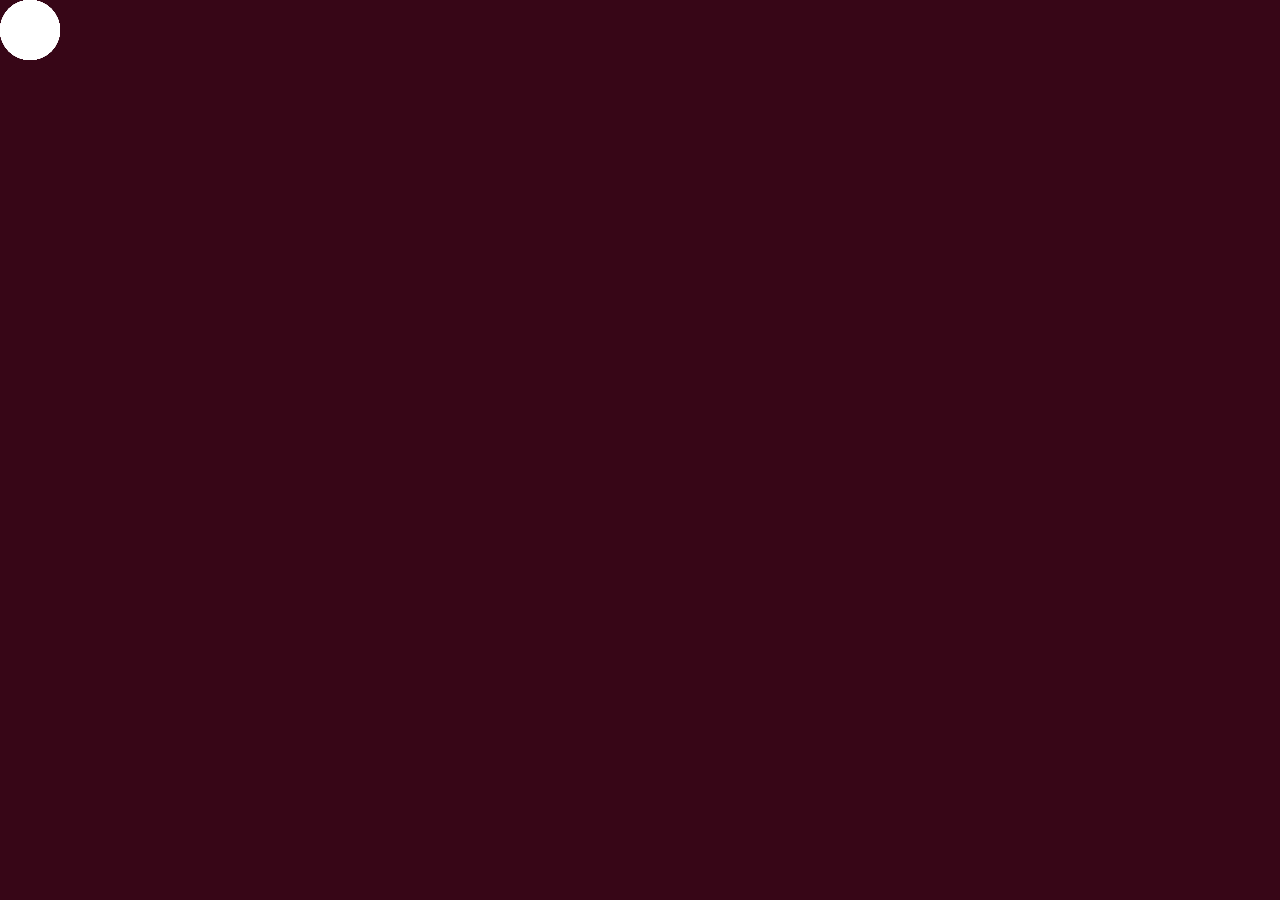
<file: about.html>
<!DOCTYPE html>
<html lang="en">
<head>
    <meta charset="UTF-8">
    <meta name="viewport" content="width=device-width, initial-scale=1.0">
    <title>About</title>
    <link rel="wepsite icon" type="png" href="—Pngtree—initial logo e inside a_5098331.png">
    
    <link rel="stylesheet" href="about.css">
    <link href="https://cdn.jsdelivr.net/npm/bootstrap@5.3.3/dist/css/bootstrap.min.css" rel="stylesheet" integrity="sha384-QWTKZyjpPEjISv5WaRU9OFeRpok6YctnYmDr5pNlyT2bRjXh0JMhjY6hW+ALEwIH" crossorigin="anonymous">
</head>
<body class="body">
    <div class="ball ball1"></div>
    <div class="ball ball2"></div>
    <div class="ball ball3"></div>
    <div class="ball ball4"></div>
    <div class="ball ball5"></div>
    <div class="ball ball6"></div>
    <div class="ball ball7"></div>
    <div class="ball ball8"></div>
    <div class="ball ball9"></div>
    <div class="ball ball10"></div>

   
    <div class="animation-heading">
        <h1>
            Europa for luxuary experiance
        </h1>
    </div>
    <div class="details">
        <p>Premium Visual Design</p>
        <p>Seamless User Experience (UX)</p>
        <p>Premium Payment & Checkout Process</p>
        <p>High-End Product Presentation</p>
        <p>Personalized Customer Service & Engagement</p>
        <a href="index.html">Home</a>
    </div>

    
</body>


    
<script src="https://cdn.jsdelivr.net/npm/bootstrap@5.3.3/dist/js/bootstrap.bundle.min.js" integrity="sha384-YvpcrYf0tY3lHB60NNkmXc5s9fDVZLESaAA55NDzOxhy9GkcIdslK1eN7N6jIeHz" crossorigin="anonymous"></script>
</html>
</file>
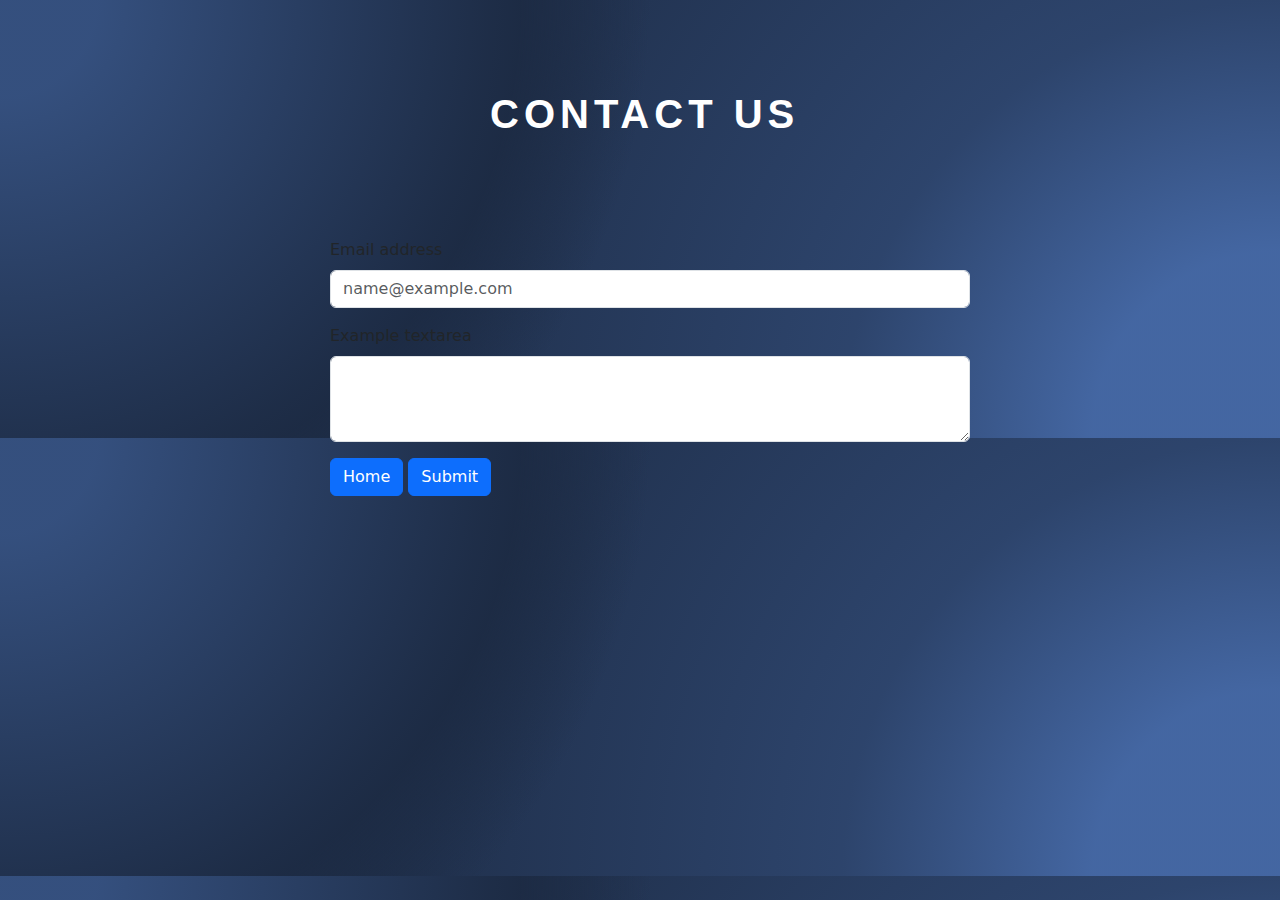
<file: contact.html>
<!DOCTYPE html>
<html lang="en">
<head>
    <meta charset="UTF-8">
    <meta name="viewport" content="width=device-width, initial-scale=1.0">
    <title>Contact</title>
    <link rel="stylesheet" href="contact.css">
    <link rel="wepsite icon" type="png" href="—Pngtree—initial logo e inside a_5098331.png">
    
    <link href="https://cdn.jsdelivr.net/npm/bootstrap@5.3.3/dist/css/bootstrap.min.css" rel="stylesheet" integrity="sha384-QWTKZyjpPEjISv5WaRU9OFeRpok6YctnYmDr5pNlyT2bRjXh0JMhjY6hW+ALEwIH" crossorigin="anonymous">

</head>
<body>
    <div class="five">
        <h1>contact us</h1>
        <div class="mb">
            <div class="mb-3">
                <label for="exampleFormControlInput1" class="form-label">Email address</label>
                <input type="email" class="form-control" id="exampleFormControlInput1" placeholder="name@example.com">
            </div>
            <div class="mb-3">
            <label for="exampleFormControlTextarea1" class="form-label">Example textarea</label>
            <textarea class="form-control" id="exampleFormControlTextarea1" rows="3"></textarea>
            </div>
            <button type="submit" data-mdb-button-init data-mdb-ripple-init class="btn btn-primary btn-block mb-4">
                <a href="index.html">Home</a>
            </button>
            <button type="submit" data-mdb-button-init data-mdb-ripple-init class="btn btn-primary btn-block mb-4">
                <a href="index.html">Submit</a>
            </button>
        </div>
    </div>
</body>
<script src="https://cdn.jsdelivr.net/npm/bootstrap@5.3.3/dist/js/bootstrap.bundle.min.js" integrity="sha384-YvpcrYf0tY3lHB60NNkmXc5s9fDVZLESaAA55NDzOxhy9GkcIdslK1eN7N6jIeHz" crossorigin="anonymous"></script>
</html>
</file>
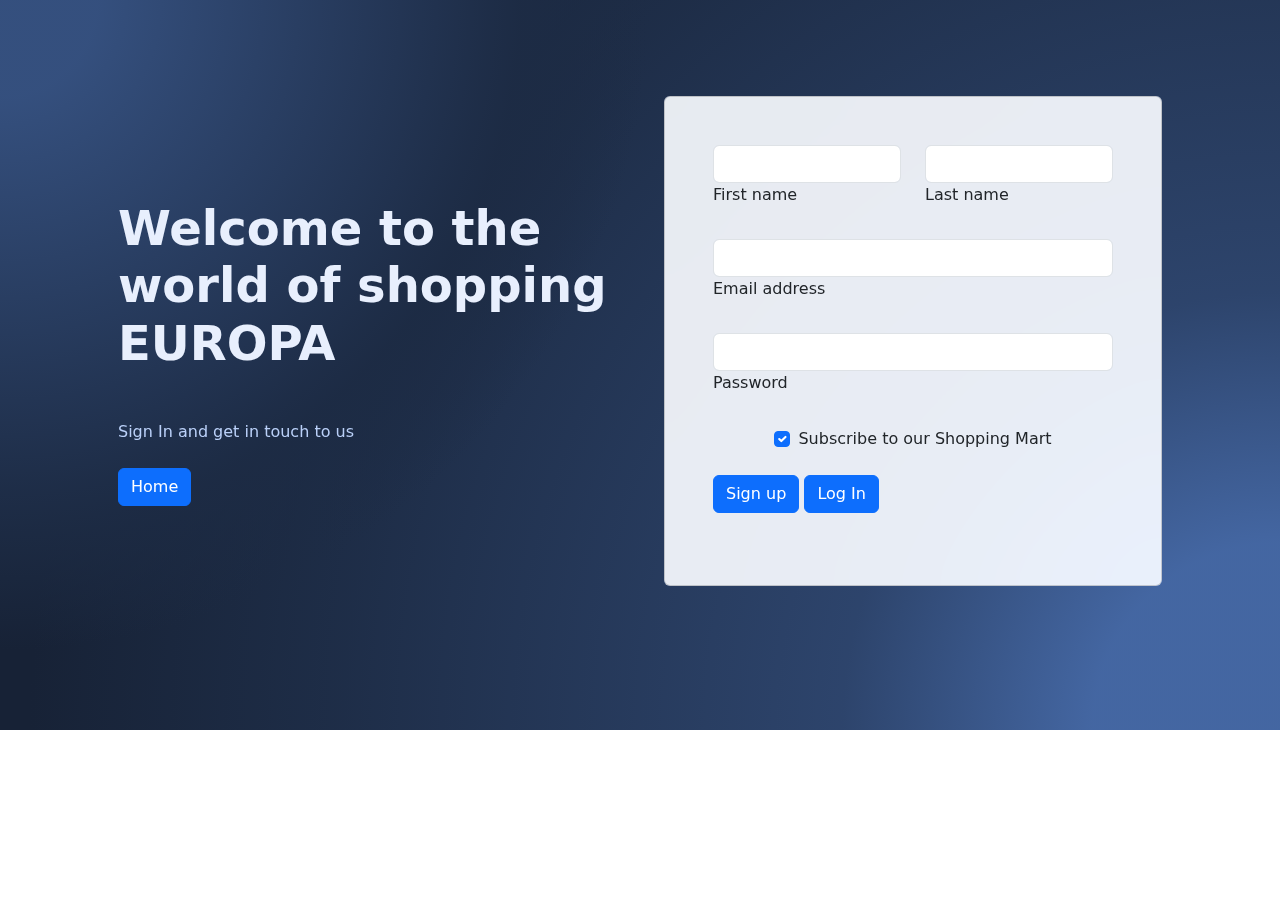
<file: sign in.html>
<!DOCTYPE html>
<html lang="en">
<head>
    <meta charset="UTF-8">
    <meta name="viewport" content="width=device-width, initial-scale=1.0">
    <title>Sign In</title>
    <link rel="wepsite icon" type="png" href="—Pngtree—initial logo e inside a_5098331.png">
    
    <link rel="stylesheet" href="https://cdnjs.cloudflare.com/ajax/libs/animate.css/4.1.1/animate.min.css"/>
    <link rel="stylesheet" href="signin.css">
    <link href="https://cdn.jsdelivr.net/npm/bootstrap@5.3.3/dist/css/bootstrap.min.css" rel="stylesheet" integrity="sha384-QWTKZyjpPEjISv5WaRU9OFeRpok6YctnYmDr5pNlyT2bRjXh0JMhjY6hW+ALEwIH" crossorigin="anonymous">
</head>
<body class="clr">
<section class="background-radial-gradient overflow-hidden">
  
    <div class="container px-4 py-5 px-md-5 text-center text-lg-start my-5">
      <div class="row gx-lg-5 align-items-center mb-5">
        <div class="col-lg-6 mb-5 mb-lg-0" style="z-index: 10">
          <h1 class="my-5 display-5 fw-bold ls-tight" style="color: hsl(218, 81%, 95%)">
            Welcome to the world of shopping <br />
            <span>EUROPA</span>
          </h1>
          <p class="mb-4 opacity-70" style="color: hsl(218, 81%, 85%)">
            Sign In and get in touch to us
          </p>
          <button type="submit" data-mdb-button-init data-mdb-ripple-init class="btn btn-primary btn-block mb-4">
            <a href="index.html">Home</a>
          </button>
        </div>
  
        <div class="col-lg-6 mb-5 mb-lg-0 position-relative">
          <div id="radius-shape-1" class="position-absolute rounded-circle shadow-5-strong"></div>
          <div id="radius-shape-2" class="position-absolute shadow-5-strong"></div>
  
          <div class="card bg-glass">
            <div class="card-body px-4 py-5 px-md-5">
              <form>
            
                <div class="row">
                  <div class="col-md-6 mb-4">
                    <div data-mdb-input-init class="form-outline">
                      <input type="text" id="form3Example1" class="form-control" />
                      <label class="form-label" for="form3Example1">First name</label>
                    </div>
                  </div>
                  <div class="col-md-6 mb-4">
                    <div data-mdb-input-init class="form-outline">
                      <input type="text" id="form3Example2" class="form-control" />
                      <label class="form-label" for="form3Example2">Last name</label>
                    </div>
                  </div>
                </div>
  
            
                <div data-mdb-input-init class="form-outline mb-4">
                  <input type="email" id="form3Example3" class="form-control" />
                  <label class="form-label" for="form3Example3">Email address</label>
                </div>
  
            
                <div data-mdb-input-init class="form-outline mb-4">
                  <input type="password" id="form3Example4" class="form-control" />
                  <label class="form-label" for="form3Example4">Password</label>
                </div>
  
                <div class="form-check d-flex justify-content-center mb-4">
                  <input class="form-check-input me-2" type="checkbox" value="" id="form2Example33" checked />
                  <label class="form-check-label" for="form2Example33">
                    Subscribe to our Shopping Mart
                  </label>
                </div>
  
                <button type="submit" data-mdb-button-init data-mdb-ripple-init class="btn btn-primary btn-block mb-4">
                  Sign up
                </button>
                <a href="login.html"><button type="submit" data-mdb-button-init data-mdb-ripple-init class="btn btn-primary btn-block mb-4">
                    Log In
                  </button></a>
  
              </form>
            </div>
          </div>
        </div>
      </div>
    </div>
  </section>
      
</body>
<script src="https://cdn.jsdelivr.net/npm/bootstrap@5.3.3/dist/js/bootstrap.bundle.min.js" integrity="sha384-YvpcrYf0tY3lHB60NNkmXc5s9fDVZLESaAA55NDzOxhy9GkcIdslK1eN7N6jIeHz" crossorigin="anonymous"></script>
</html>
</file>
<file: contact.css>
body{
        background-color: hsl(218, 41%, 15%);
        background-image: radial-gradient(650px circle at 0% 0%,
            hsl(218, 41%, 35%) 15%,
            hsl(218, 41%, 30%) 35%,
            hsl(218, 41%, 20%) 75%,
            hsl(218, 41%, 19%) 80%,
            transparent 100%),
          radial-gradient(1250px circle at 100% 100%,
            hsl(218, 41%, 45%) 15%,
            hsl(218, 41%, 30%) 35%,
            hsl(218, 41%, 20%) 75%,
            hsl(218, 41%, 19%) 80%,
            transparent 100%);
}
.mb{
    height: 200px;
    width: 50%;
    margin-left: 330px;
    margin-top: 100px;
    
  }
  

.five h1{
    text-transform: uppercase;
    font-family: 'Trebuchet MS', 'Lucida Sans Unicode', 'Lucida Grande', 'Lucida Sans', Arial, sans-serif;
    letter-spacing: 5px;
    color: white;
    margin-left: 490px;
    font-weight: bold;
    padding-top: 90px;
    padding-right: 0;
}

button a{
    color: white;
    text-decoration: none;
}
</file>
<file: signin.css>
.background-radial-gradient {
  background-color: hsl(218, 41%, 15%);
  background-image: radial-gradient(650px circle at 0% 0%,
      hsl(218, 41%, 35%) 15%,
      hsl(218, 41%, 30%) 35%,
      hsl(218, 41%, 20%) 75%,
      hsl(218, 41%, 19%) 80%,
      transparent 100%),
    radial-gradient(1250px circle at 100% 100%,
      hsl(218, 41%, 45%) 15%,
      hsl(218, 41%, 30%) 35%,
      hsl(218, 41%, 20%) 75%,
      hsl(218, 41%, 19%) 80%,
      transparent 100%);
}


button a{
    color: white;
    text-decoration: none;
}


.bg-glass {
  background-color: hsla(0, 0%, 100%, 0.9) !important;
  backdrop-filter: saturate(200%) blur(25px);
}
</file>
<file: about.css>
.body{
    background-color: #370617;
}
/* Basic Reset */
* {
    margin: 0;
    padding: 0;
    box-sizing: border-box;
}

body {
    background-color: #333;
    height: 100vh;
    overflow: hidden; /* Prevent scrollbars */
}

.animation-heading {
    color: white;
    font-family: 'Trebuchet MS', 'Lucida Sans Unicode', 'Lucida Grande', 'Lucida Sans', Arial, sans-serif;
    text-transform: uppercase;
    font-size: 70px; /* You can adjust this depending on the screen size */
    display: flex;
    letter-spacing: 18px;
    justify-content: center;
    align-items: center;
    height: 500px; /* Ensures that it takes up the full viewport height if you want vertical centering */
    margin: 0;   transition: 5s;
    transform: translateY(10px);
    opacity: 0;
    animation: slideIn 6s forwards;
}

@keyframes slideIn {
    0% {
        transform: translateY(-100px);
        opacity: 0;
    }
    100% {
        transform: translate(0);
        opacity: 1;
    }
}

/* Styling for all balls */
.ball {
    position: absolute;
    width: 60px;
    height: 60px;
    background-color: white;  /* Blue */
    border-radius: 50%;
    animation-duration: 6s;
    animation-timing-function: ease-in-out;
    animation-iteration-count: infinite; /* Loop animation */
}

/* Keyframes for Ball 1: Diagonal from top-left to bottom-right */
@keyframes moveDiagonal1 {
    0% {
        transform: translate(0, 0);
    }
    50% {
        transform: translate(100vw, 100vh);
    }
    100% {
        transform: translate(0, 0);
    }
}

/* Keyframes for Ball 2: Move vertically */
@keyframes moveVertical {
    0% {
        transform: translate(0, 0);
    }
    50% {
        transform: translate(0, 100vh);
    }
    100% {
        transform: translate(0, 0);
    }
}

/* Keyframes for Ball 3: Move horizontally */
@keyframes moveHorizontal {
    0% {
        transform: translate(0, 0);
    }
    50% {
        transform: translate(100vw, 0);
    }
    100% {
        transform: translate(0, 0);
    }
}

/* Keyframes for Ball 4: Circular motion */
@keyframes moveCircular {
    0% {
        transform: translate(50vw, 50vh) rotate(0deg);
    }
    25% {
        transform: translate(70vw, 50vh) rotate(90deg);
    }
    50% {
        transform: translate(50vw, 70vh) rotate(180deg);
    }
    75% {
        transform: translate(30vw, 50vh) rotate(270deg);
    }
    100% {
        transform: translate(50vw, 50vh) rotate(360deg);
    }
}

/* Keyframes for Ball 5: Move diagonally (bottom-left to top-right) */
@keyframes moveDiagonal2 {
    0% {
        transform: translate(0, 100vh);
    }
    50% {
        transform: translate(100vw, 0);
    }
    100% {
        transform: translate(0, 100vh);
    }
}

/* Keyframes for Ball 6: Bounce up and down */
@keyframes moveBounce {
    0% {
        transform: translate(0, 0);
    }
    50% {
        transform: translate(0, -100px);
    }
    100% {
        transform: translate(0, 0);
    }
}

/* Keyframes for Ball 7: Move in a zigzag pattern */
@keyframes moveZigzag {
    0% {
        transform: translate(0, 0);
    }
    25% {
        transform: translate(25vw, 25vh);
    }
    50% {
        transform: translate(50vw, 0);
    }
    75% {
        transform: translate(75vw, 25vh);
    }
    100% {
        transform: translate(100vw, 0);
    }
}

/* Keyframes for Ball 8: Circular motion, but larger path */
@keyframes moveCircular2 {
    0% {
        transform: translate(50vw, 50vh) rotate(0deg);
    }
    33% {
        transform: translate(90vw, 50vh) rotate(120deg);
    }
    66% {
        transform: translate(50vw, 90vh) rotate(240deg);
    }
    100% {
        transform: translate(50vw, 50vh) rotate(360deg);
    }
}

/* Keyframes for Ball 9: Move from left to right with up/down bounce */
@keyframes moveLeftRightBounce {
    0% {
        transform: translate(-100vw, 50vh);
    }
    50% {
        transform: translate(100vw, 50vh);
    }
    100% {
        transform: translate(-100vw, 50vh);
    }
}

/* Keyframes for Ball 10: Move in a square path */
@keyframes moveSquare {
    0% {
        transform: translate(0, 0);
    }
    25% {
        transform: translate(100vw, 0);
    }
    50% {
        transform: translate(100vw, 100vh);
    }
    75% {
        transform: translate(0, 100vh);
    }
    100% {
        transform: translate(0, 0);
    }
}


/* Apply the animations to the balls */
.ball1 { animation-name: moveDiagonal1; }
.ball2 { animation-name: moveVertical; }
.ball3 { animation-name: moveHorizontal; }
.ball4 { animation-name: moveCircular; }
.ball5 { animation-name: moveDiagonal2; }
.ball6 { animation-name: moveBounce; }
.ball7 { animation-name: moveZigzag; }
.ball8 { animation-name: moveCircular2; }
.ball9 { animation-name: moveLeftRightBounce; }
.ball10 { animation-name: moveSquare; }

.details {
    height: 10px;
    width: 90%;
    display: flex;
    flex-direction: column; /* Add this to stack content vertically */
    justify-content: center; /* Centers content vertically */
    align-items: center; /* Centers content horizontally */
    color: white;
    text-transform: uppercase;
    font-size: 20px;
    margin: 0 auto;  
    transform: translateY(-10px);
    opacity: 0;
    animation: slideIn 6s forwards;
}

@keyframes slideIn {
    0% {
        transform: translateY(100px);
        opacity: 0;
    }
    100% {
        transform: translate(0);
        opacity: 1;
    }
}

.details p {
    font-size: 20px;
    margin: 10px 0; /* Adds spacing between multiple <p> elements */
    text-transform: uppercase; /* Inherit uppercase text-transform */
    color: inherit; /* Inherits color from parent .details */
}

.details a{
    text-decoration: none;
    columns: white;
    background-color: black;
    width: 100px;
    height: 50px;

}

a{
    text-decoration: none;
    columns: white;
    background-color: black;
    width: 100px;
    height: 50px;
    padding-left: 20px;
    border-radius: 20px;

}
</file>
